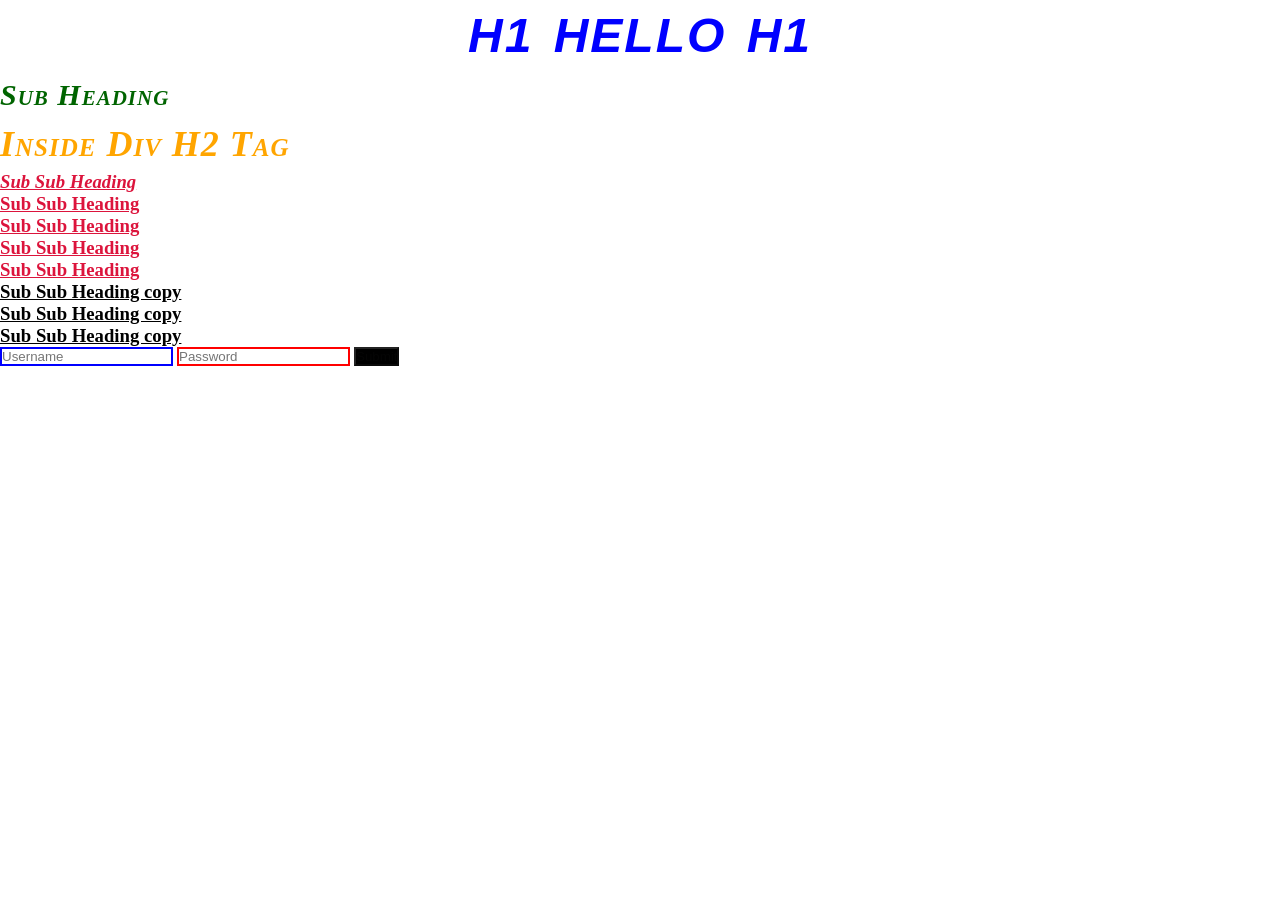
<file: HTML/css/index.html>
<!DOCTYPE html>
<html lang="en">

<head>
    <meta charset="UTF-8">
    <meta name="viewport" content="width=device-width, initial-scale=1.0">
    <title>Cascading Style sheet</title>
    <link rel="stylesheet" href="style.css">
    <!-- internal css -->
    <!-- <style>
        h1 {
            font-size: 200px;
        }
    </style> -->
</head>

<body>
    <!-- inline css => avoid if possible, use it rarely -->
    <!-- <h1 style="color: chocolate; font-size:96px"> -->
    <h1>
        Hello
    </h1>
    <h2 id="sub_heading">Sub Heading</h2>
    <div>
        <h2>inside div h2 tag</h2>
    </div>
    <h3 class="heading">Sub Sub Heading</h3>
    <h3 class="heading">Sub Sub Heading</h3>
    <h3 class="heading">Sub Sub Heading</h3>
    <h3 class="heading">Sub Sub Heading</h3>
    <h3 class="heading">Sub Sub Heading</h3>


    <h3>Sub Sub Heading copy</h3>
    <h3>Sub Sub Heading copy</h3>
    <h3>Sub Sub Heading copy</h3>


    <!-- input for attribute selctor -->
    <input type="text" placeholder="Username">
    <input type="password" placeholder="Password">
    <button disabled>Submit</button>
</body>

</html>
</file>
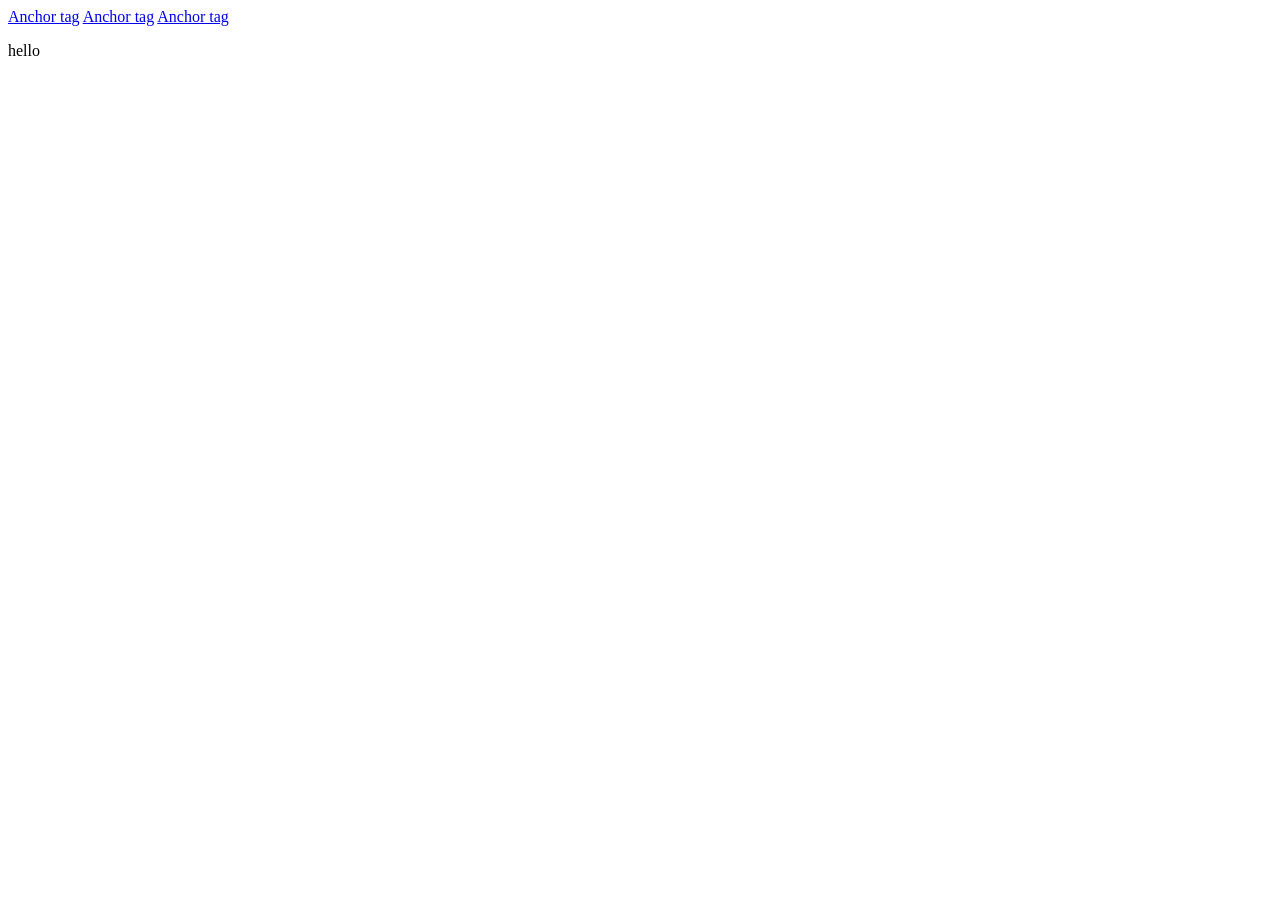
<file: HTML/css/display.html>
<!DOCTYPE html>
<html lang="en">

<head>
    <meta charset="UTF-8">
    <meta name="viewport" content="width=device-width, initial-scale=1.0">
    <title>Document</title>
    <style>
        h1 {
            display: none;
            margin-bottom: 2000px;
            width: 200px;
        }
    </style>
</head>

<body>
    <h1>Hello</h1>
    <a href="#">Anchor tag</a>
    <a href="#">Anchor tag</a>
    <a href="#">Anchor tag</a>
    <p>hello</p>
</body>

</html>
</file>
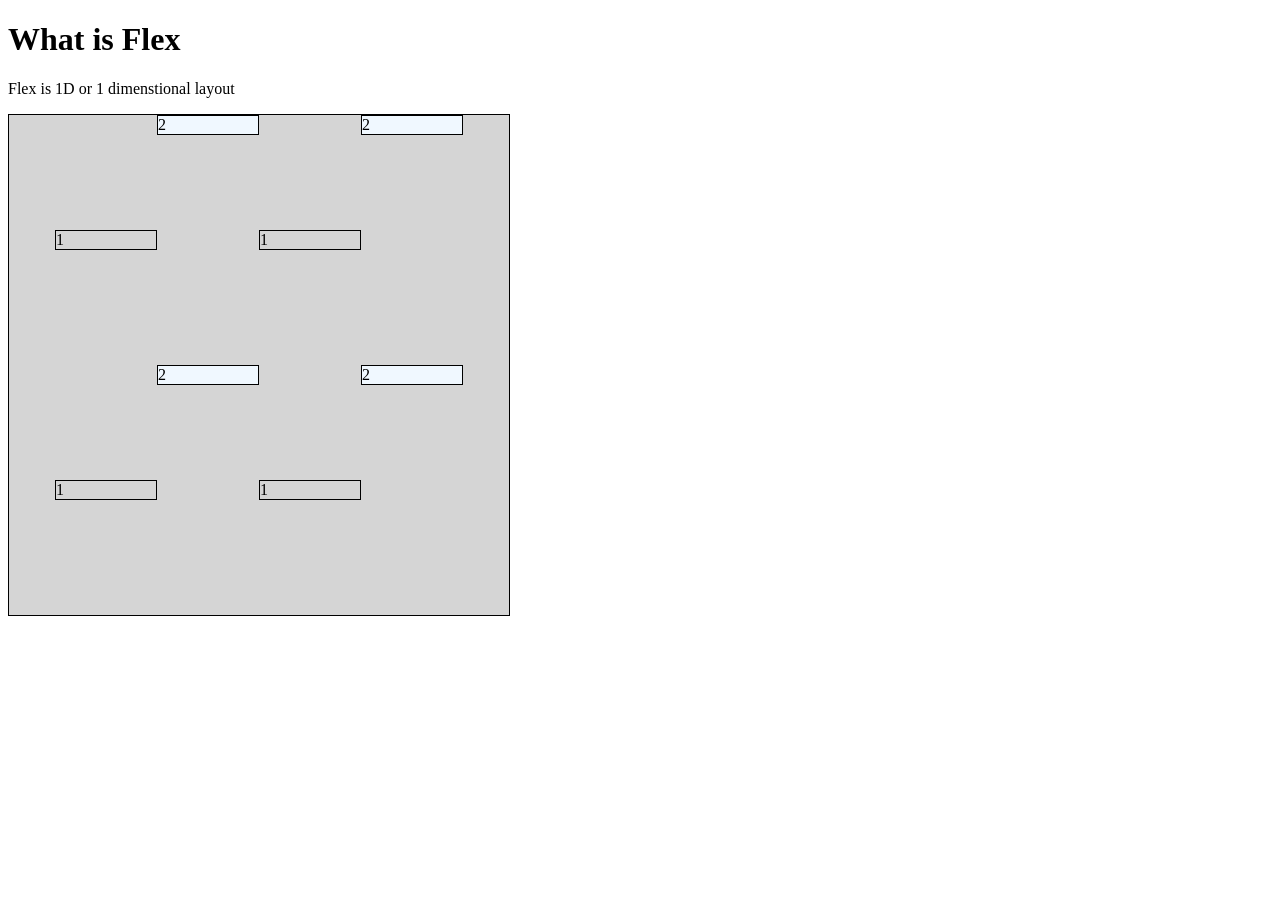
<file: HTML/css/flex.html>
<!DOCTYPE html>
<html lang="en">

<head>
    <meta charset="UTF-8">
    <meta name="viewport" content="width=device-width, initial-scale=1.0">
    <title>Flex</title>
    <style>
        html {
            font-size: 16px;
        }

        .flex-container {
            width: 500px;
            height: 500px;
            border: 1px solid black;
            background-color: #d5d5d5;
            display: flex;
            flex-direction: row;
            justify-content: center;
            align-items: center;
            flex-wrap: wrap;
        }

        .flexitem {
            width: 100px;
            border: 1px solid black;
            flex-shrink: 0;
        }

        .flexitem:nth-of-type(even) {
            align-self: flex-start;
            justify-self: end;
            background-color: aliceblue;
        }
    </style>

</head>



<body>
    <h1>What is Flex</h1>
    <p>Flex is 1D or 1 dimenstional layout</p>


    <section class="flex-container">
        <div class="flexitem item-1 ">1</div>
        <div class="flexitem item-2 ">2</div>
        <div class="flexitem item-1">1</div>
        <div class="flexitem item-2">2</div>
        <div class="flexitem item-1">1</div>
        <div class="flexitem item-2">2</div>
        <div class="flexitem item-1">1</div>
        <div class="flexitem item-2">2</div>
    </section>
</body>

</html>
</file>
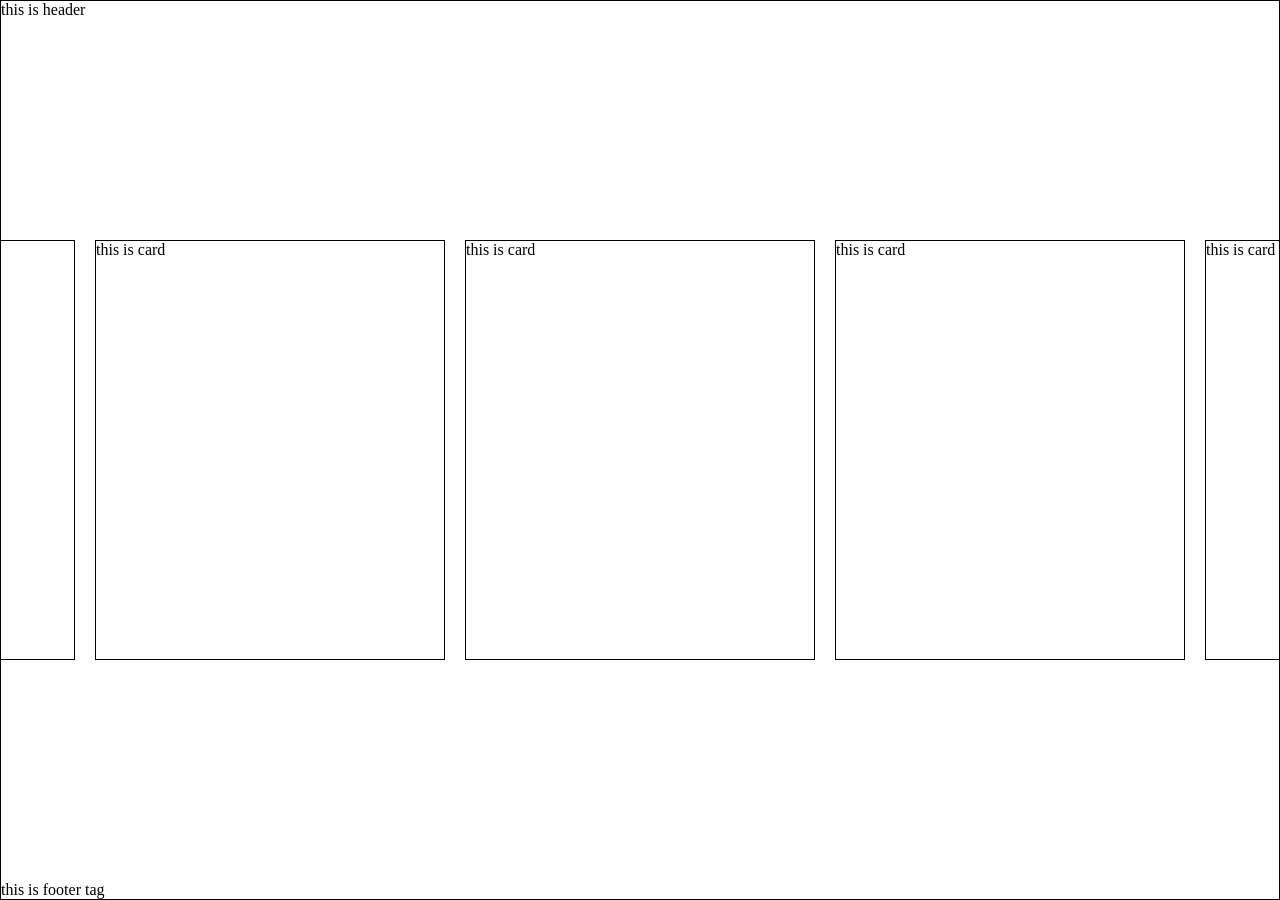
<file: HTML/css/pageSetup.html>
<!DOCTYPE html>
<html lang="en">

<head>
    <meta charset="UTF-8">
    <meta name="viewport" content="width=device-width, initial-scale=1.0">
    <title>Page Setup</title>

    <style>
        * {
            padding: 0;
            margin: 0;
            box-sizing: border-box;
        }

        body {
            display: flex;
            flex-direction: column;
            border: 1px solid black;
            min-height: 100vh;
        }

        main {
            flex-grow: 1;
            display: flex;
            align-items: center;
            justify-content: center;
            overflow-x: hidden;
            gap: 20px;
        }

        main>div {
            flex-shrink: 0;
            width: 350px;
            aspect-ratio: 1/1.2;
            border: 1px solid black;
        }
    </style>
</head>

<body>
    <header>
        this is header
    </header>

    <main>

        <div class="card">
            this is card
        </div>
        <div class="card">
            this is card
        </div>
        <div class="card">
            this is card
        </div>
        <div class="card">
            this is card
        </div>
        <div class="card">
            this is card
        </div>
        <div class="card">
            this is card
        </div>
        <div class="card">
            this is card
        </div>
    </main>

    <footer>
        this is footer tag
    </footer>
</body>

</html>
</file>
<file: HTML/css/style.css>
/* ================================
   1. Universal Selector (*)
   ================================ */
* {
    margin: 0;
    padding: 0;
    box-sizing: border-box;
}

/* ================================
   2. Type Selector
   ================================ */
h1 {
    color: blue;
}

/* ================================
   3. ID Selector
   ================================ */
#sub_heading {
    color: darkgreen;
}

/* ================================
   4. Class Selector
   ================================ */
.heading {
    color: crimson;
}

/* ================================
   5. Descendant Selector
   ================================ */
div h2 {
    color: orange;
}

/* ================================
   6. Child Selector
   ================================ */
body>h2 {
    font-size: 30px;
}

/* ================================
   7. Adjacent Sibling Selector
   ================================ */
div+h3 {
    font-style: italic;
}

/* ================================
   8. General Sibling Selector
   ================================ */
div~h3 {
    text-decoration: underline;
}

/* ================================
   9. Attribute Selector
   ================================ */
input[type="text"] {
    border: 2px solid blue;
}

input[type="password"] {
    border: 2px solid red;
}

/* ================================
   10. Group Selector
   ================================ */
h1,
h2,
h3 {
    font-family: 'Times New Roman', Times, serif;
}

/* ================================
   11. Pseudo-classes
   ================================ */
button:hover {
    background-color: red;
}

button:disabled {
    background-color: black;
}

/* ================================
   12. Pseudo-elements
   ================================ */
h1::before {
    content: "h1 ";
}

h1::after {
    content: "h1 ";
}

/* ================================
   13. Nth-child Selector
   ================================ */

/* body:nth-child(odd) {
    font-size: 200px;
} */

/* ================================
   14. Negation Selector (:not)
   ================================ */
/* h3:not(.heading) {
    background-color: yellow;
} */

/* ================================
   15. TEXT PROPERTIES (Long Form)
   ================================ */
h1 {
    font-size: 48px;
    /* size of text */
    font-weight: bold;
    /* boldness */
    font-style: italic;
    /* italic text */
    font-family: Arial, sans-serif;
    /* font family */
    text-align: center;
    /* horizontal alignment */
    text-transform: uppercase;
    /* all caps */
    letter-spacing: 2px;
    /* space between letters */
    word-spacing: 5px;
    /* space between words */
    line-height: 1.5;
    /* space between lines */
    color: blue;
    /* text color */
}

/* ================================
   16. TEXT PROPERTIES (One Line)
   ================================ */
/* font: font-style font-variant font-weight font-size/line-height font-family */
h2 {
    font: italic small-caps bold 36px/1.5 Georgia, serif;
    text-align: left;
    text-transform: capitalize;
    letter-spacing: 1px;
}

/* ================================
   17. BACKGROUND PROPERTIES (Long Form)
   ================================ */
/* body { */
/* background-color: lightgray; */
/* background color */
/* background-image: url("https://images.unsplash.com/photo-1589149098258-3e9102cd63d3?q=80&w=1339&auto=format&fit=crop&ixlib=rb-4.1.0&ixid=M3wxMjA3fDB8MHxwaG90by1wYWdlfHx8fGVufDB8fHx8fA%3D%3D"); */
/* background image */
/* background-repeat: no-repeat; */
/* repeat control */
/* background-position: center top; */
/* image position */
/* background-size: cover; */
/* resize image to cover */
/* background-attachment: fixed; */
/* scroll or fixed */
/* } */

/* ================================
   18. BACKGROUND PROPERTIES (One Line)
   ================================ */
/* background: color image repeat position/size attachment */
/* h3 {
    background: yellow url("https://images.unsplash.com/photo-1589149098258-3e9102cd63d3?q=80&w=1339&auto=format&fit=crop&ixlib=rb-4.1.0&ixid=M3wxMjA3fDB8MHxwaG90by1wYWdlfHx8fGVufDB8fHx8fA%3D%3D") repeat-x center/contain fixed;
} */
</file>
